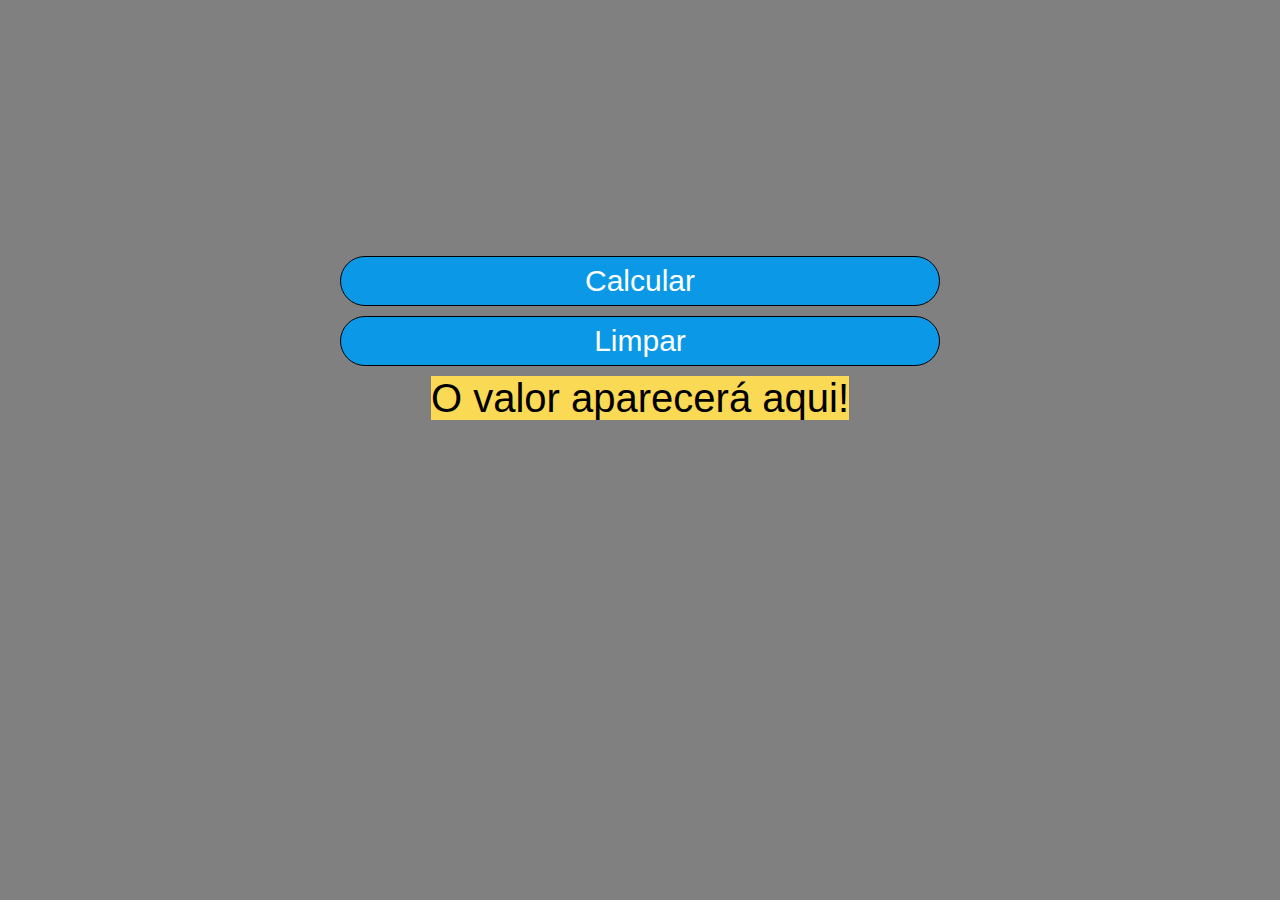
<file: backup comissões/index.html>
<!DOCTYPE html>
<html>
<head>
	<meta charset="utf-8">
	<meta name="viewport" content="width=device-width, initial-scale=1">
	<title>Calculadora Comissões</title>
	<style type="text/css">
		*{
			margin: 0;
			padding: 0;
			font-family: arial;
			text-decoration: none;
		}
		body{
			background-color: grey;
		}
		#calculadora{
			text-align: center;
			padding-top: 20%;
			margin: auto;
			width: 600px;
/*			border: 1px solid black;*/
		}

		#calculadora button:hover{
			background-color:  #55bffa;
		}

		#calculadora button{
			border-radius: 25px;
			font-size: 30px;
			border: 1px solid black;
			background-color:  #0b99e7;
			color: white;
			margin-bottom: 10px;
			width: 600px;
			height: 50px;
		}

		#calculadora label{
			background-color:  #fad955;
			font-size: 40px;
			width: 600px;
		}

		@media screen and (max-width: 398px) {

			

	body{
		max-width: 398px;
	}
	#calculadora{
		max-width: 398px;
		min-width: 398px;
	}
	#calculadora button{
		
		width: 398px;
	}
}

	</style>
</head>
<body>
	<div id="calculadora">
		<button onclick="calcular();">Calcular</button>
		<button onclick="limpar();">Limpar</button>
		<label id="resultado">O valor aparecerá aqui!</label>
	</div>
</body>
<script src="comissoes.js"></script>
</html>
</file>
